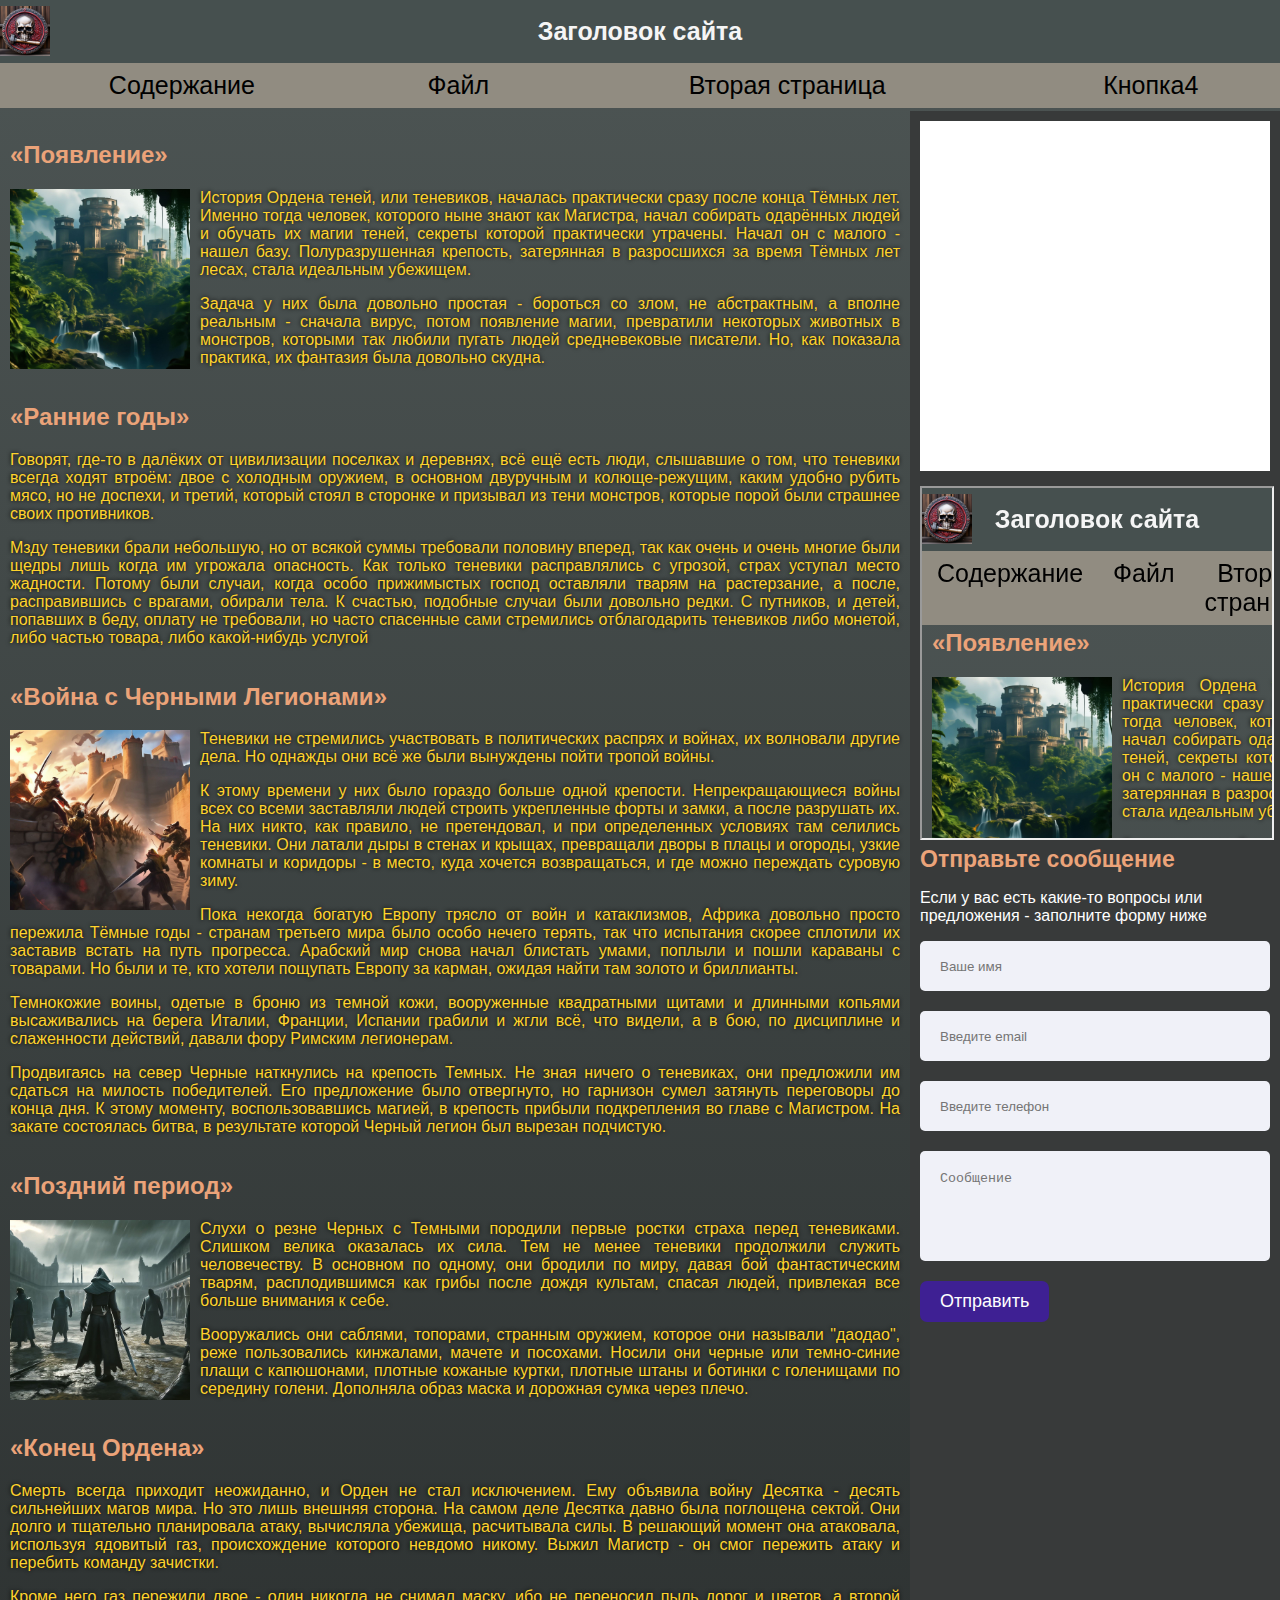
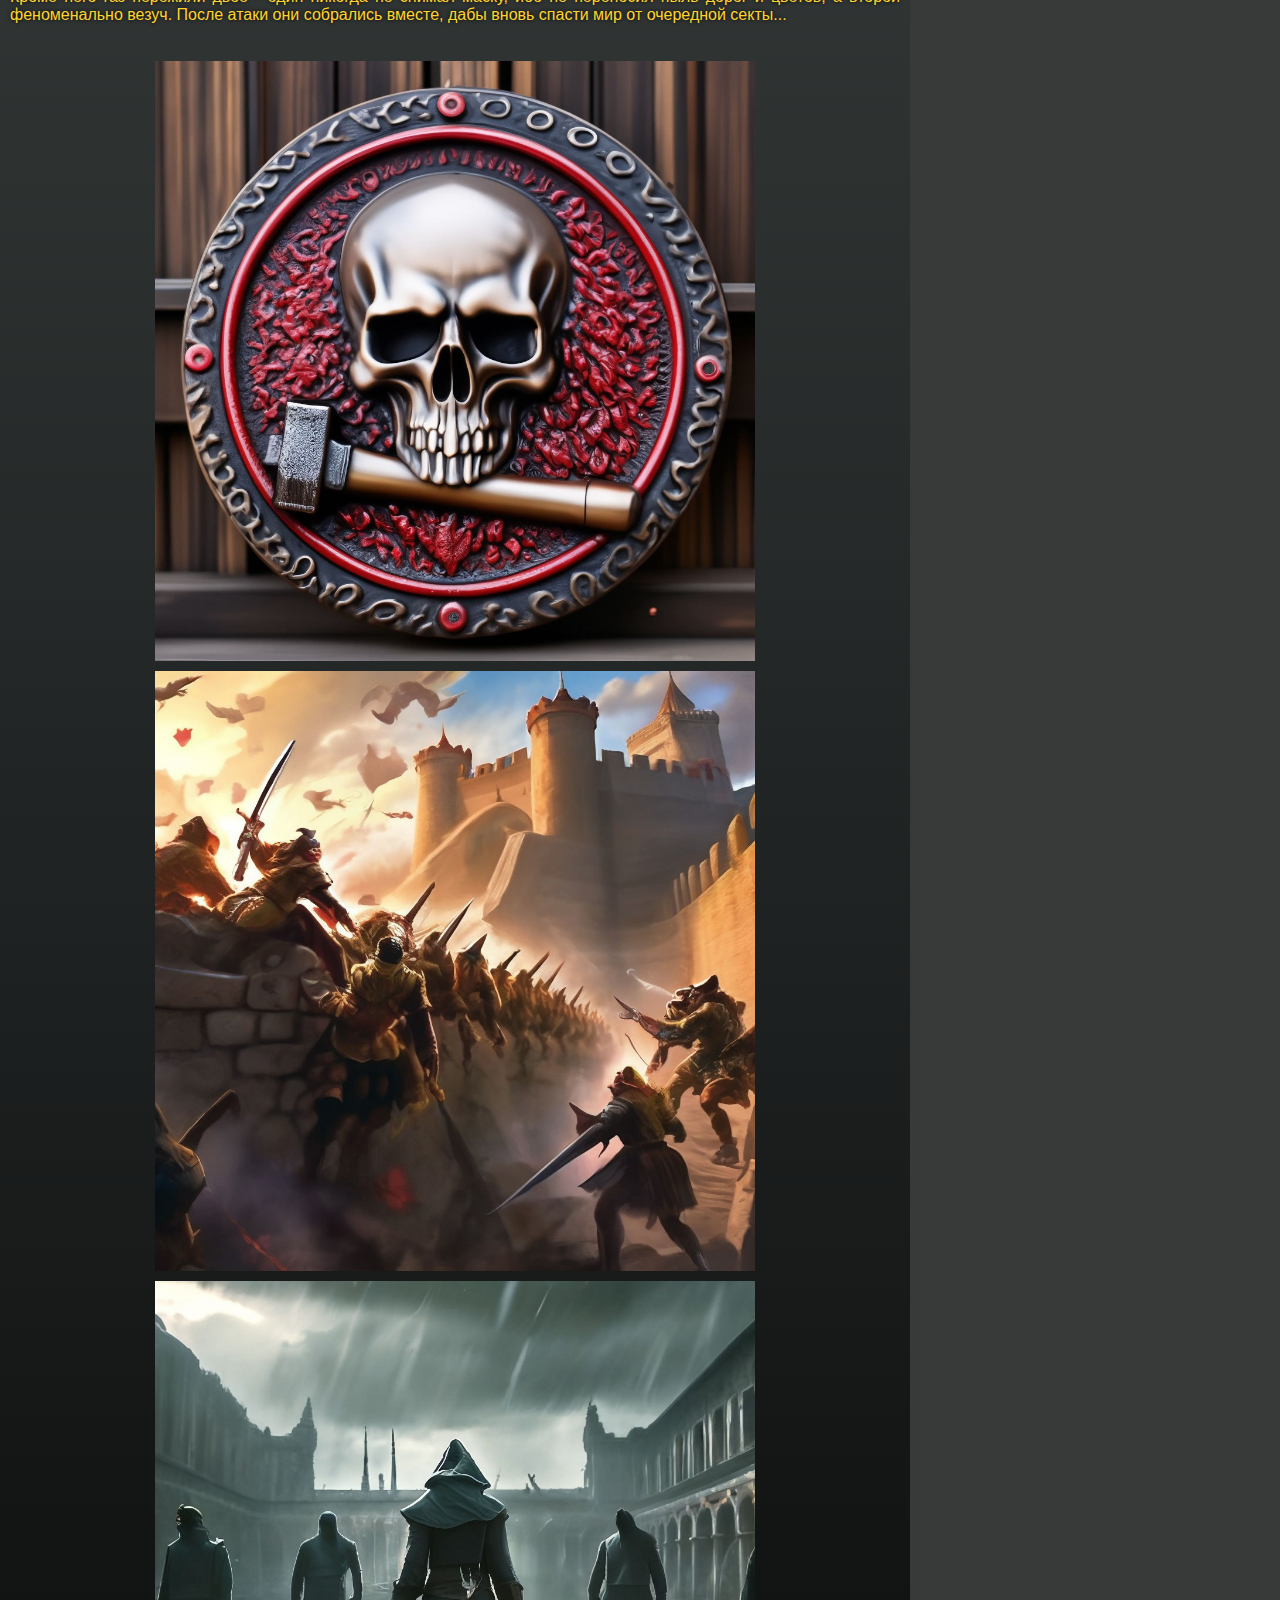
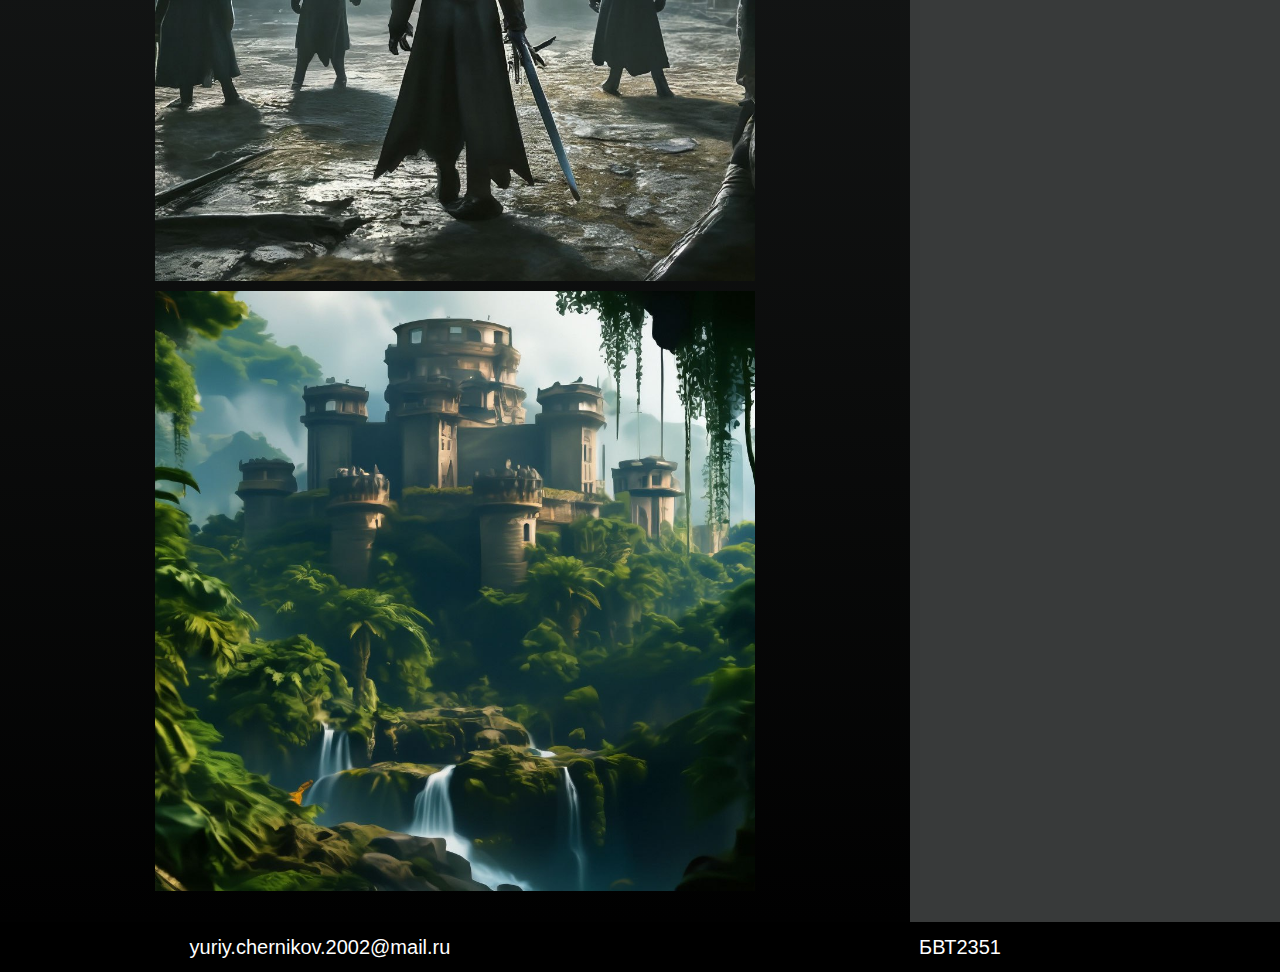
<file: Main_page/index.html>
<!DOCTYPE html>
<html lang="ru">
    <head>
        <meta charset="UTF-8">
        <meta http-equiv="X-UA-Compatible" content="IE=edge">
        <meta name="viewport" content="width=device-width, initial-scale=1.0">
        <title> Main page </title>
        <link rel="stylesheet" type="text/css" href="./Head.css">
        <link rel="stylesheet" type="text/css" href="./Body.css">
        <link rel="stylesheet" type="text/css" href="./Footer.css">
        <link rel="icon" type="image/x-icon" href="./favicon.ico">
    </head>

    
    <body class="body">
        <!-- <div class="wrapper"> -->
            <header class="header">
                <div>
                    <img src="./Logo.jpg" alt="Иконка сайта" height="50px">
                    <h1>
                        Заголовок сайта
                    </h1>
                </div>
                <nav class="menu">
                    <ul>
                    <li class="list"><a>Содержание</a>
                        <ul class="sub-menu">
                            <li class="sub-menu__item"><a href="#01">Появление</a></li>
                            <li class="sub-menu__item"><a href="#02">Ранние годы</a></li>
                            <li class="sub-menu__item"><a href="#03">Война с Черными Легионами</a></li>
                            <li class="sub-menu__item"><a href="#04">Поздний период</a></li>
                            <li class="sub-menu__item"><a href="#05">Конец Ордена</a></li>
                        </ul>
                    </li>
                    <li><a href="./Проверка.txt" download>Файл</a></li>
                    <li><a href="./secondpage.html">Вторая страница</a></li>
                    <li><a href="#">Кнопка4</a></li>
                    </ul>
                </nav>
            </header>
            <main>
                <div class="div_text">
                    <div>
                        <h2 id="01">Появление</h2>
                        <img src="./Castle.jpg">
                        <p class="p_1">История Ордена теней, или теневиков, началась практически сразу после конца Тёмных лет. Именно тогда человек, которого ныне знают как Магистра, начал собирать одарённых людей и обучать их магии теней, секреты которой практически утрачены. Начал он с малого - нашел базу. Полуразрушенная крепость, затерянная в разросшихся за время Тёмных лет лесах, стала идеальным убежищем.</p>
                        <p class="p_1">Задача у них была довольно простая - бороться со злом, не абстрактным, а вполне реальным - сначала вирус, потом появление магии, превратили некоторых животных в монстров, которыми так любили пугать людей средневековые писатели. Но, как показала практика, их фантазия была довольно скудна.</p>
                    </div>
                    <div>
                        <h2 id="02">Ранние годы</h2>
                        <p class="p_1">Говорят, где-то в далёких от цивилизации поселках и деревнях, всё ещё есть люди, слышавшие о том, что теневики всегда ходят втроём: двое с холодным оружием, в основном двуручным и колюще-режущим, каким удобно рубить мясо, но не доспехи, и третий, который стоял в сторонке и призывал из тени монстров, которые порой были страшнее своих противников.</p>
                        <p class="p_1">Мзду теневики брали небольшую, но от всякой суммы требовали половину вперед, так как очень и очень многие были щедры лишь когда им угрожала опасность. Как только теневики расправлялись с угрозой, страх уступал место жадности. Потому были случаи, когда особо прижимыстых господ оставляли тварям на растерзание, а после, расправившись с врагами, обирали тела. К счастью, подобные случаи были довольно редки. С путников, и детей, попавших в беду, оплату не требовали, но часто спасенные сами стремились отблагодарить теневиков либо монетой, либо частью товара, либо какой-нибудь услугой</p>
                    </div>
                    <div>
                        <h2 id="03">Война с Черными Легионами</h2>
                        <img src="./Attack.jpg">
                        <p class="p_1">Теневики не стремились участвовать в политических распрях и войнах, их волновали другие дела. Но однажды они всё же были вынуждены пойти тропой войны.</p>
                        <p class="p_1">К этому времени у них было гораздо больше одной крепости. Непрекращающиеся войны всех со всеми заставляли людей строить укрепленные форты и замки, а после разрушать их. На них никто, как правило, не претендовал, и при определенных условиях там селились теневики. Они латали дыры в стенах и крыщах, превращали дворы в плацы и огороды, узкие комнаты и коридоры - в место, куда хочется возвращаться, и где можно переждать суровую зиму.</p>
                        <p class="p_1">Пока некогда богатую Европу трясло от войн и катаклизмов, Африка довольно просто пережила Тёмные годы - странам третьего мира было особо нечего терять, так что испытания скорее сплотили их заставив встать на путь прогресса. Арабский мир снова начал блистать умами, поплыли и пошли караваны с товарами. Но были и те, кто хотели пощупать Европу за карман, ожидая найти там золото и бриллианты.</p>
                        <p class="p_1">Темнокожие воины, одетые в броню из темной кожи, вооруженные квадратными щитами и длинными копьями высаживались на берега Италии, Франции, Испании грабили и жгли всё, что видели, а в бою, по дисциплине и слаженности действий, давали фору Римским легионерам.</p>
                        <p class="p_1">Продвигаясь на север Черные наткнулись на крепость Темных. Не зная ничего о теневиках, они предложили им сдаться на милость победителей. Его предложение было отвергнуто, но гарнизон сумел затянуть переговоры до конца дня. К этому моменту, воспользовавшись магией, в крепость прибыли подкрепления во главе с Магистром. На закате состоялась битва, в результате которой Черный легион был вырезан подчистую.</p>
                    </div>
                    <div>
                        <h2 id="04">Поздний период</h2>
                        <img src="./Shadows.jpg">
                        <p class="p_1">Слухи о резне Черных с Темными породили первые ростки страха перед теневиками. Слишком велика оказалась их сила. Тем не менее теневики продолжили служить человечеству. В основном по одному, они бродили по миру, давая бой фантастическим тварям, расплодившимся как грибы после дождя культам, спасая людей, привлекая все больше внимания к себе.</p>
                        <p class="p_1">Вооружались они саблями, топорами, странным оружием, которое они называли "даодао", реже пользовались кинжалами, мачете и посохами. Носили они черные или темно-синие плащи с капюшонами, плотные кожаные куртки, плотные штаны и ботинки с голенищами по середину голени. Дополняла образ маска и дорожная сумка через плечо.</p>
                    </div>
                    <div>
                        <h2 id="05">Конец Ордена</h2>
                        <p class="p_1">Смерть всегда приходит неожиданно, и Орден не стал исключением. Ему объявила войну Десятка - десять сильнейших магов мира. Но это лишь внешняя сторона. На самом деле Десятка давно была поглощена сектой. Они долго и тщательно планировала атаку, вычисляла убежища, расчитывала силы. В решающий момент она атаковала, используя ядовитый газ, происхождение которого невдомо никому. Выжил Магистр - он смог пережить атаку и перебить команду зачистки.</p>
                        <p class="p_1"> Кроме него газ пережили двое - один никогда не снимал маску, ибо не переносил пыль дорог и цветов, а второй феноменально везуч. После атаки они собрались вместе, дабы вновь спасти мир от очередной секты...</p>
                    </div>
                    <div class="gallery">
                        <ul class="gallery_ul">
                            <li><img src="./Logo.jpg" alt=""></li>
                            <li><img src="./Attack.jpg" alt=""></li>
                            <li><img src="./Shadows.jpg" alt=""></li>
                            <li><img src="./Castle.jpg" alt=""></li>
                        </ul>
                    </div>
                </div>
                
                <div class="sidebar">
                    <div class="map">
                        <iframe src="https://www.google.com/maps/embed?pb=!1m14!1m12!1m3!1d844.6985052819357!2d32.916349766376094!3d45.36237920529083!2m3!1f0!2f0!3f0!3m2!1i1024!2i768!4f13.1!5e0!3m2!1sru!2sru!4v1701097280335!5m2!1sru!2sru" style="border:0;" allowfullscreen="" loading="lazy" referrerpolicy="no-referrer-when-downgrade"></iframe>
                    </div>
                    <div class="map_site">
                        <iframe src="index.html"></iframe>
                    </div>
                    <div>
                        <div class="form">

                            <!-- Заголовок для формы -->
                            <div class="topic-text">Отправьте сообщение</div>
                  
                            <!-- Какой-то дополнительный текст -->
                            <p>
                              Если у вас есть какие-то вопросы или предложения -
                              заполните форму ниже
                            </p>
                  
                            <!-- Форма обратной связи -->
                            <form action="#">
                  
                              <!-- Каждый input для выравнивания вкладываем в блок input-box -->
                              <div class="input-box">
                                <input type="text" placeholder="Ваше имя" />
                              </div>
                              <div class="input-box">
                                <input type="text" placeholder="Введите email" />
                              </div>
                              <div class="input-box">
                                <input type="text" placeholder="Введите телефон" />
                              </div>
                              <div class="input-box message-box">
                                <textarea placeholder="Сообщение"></textarea>
                              </div>
                              <div class="button">
                                <input type="button" value="Отправить" />
                              </div>
                            </form>
                          </div>
                        </div>
                    </div>
                </div>
            
            </main>
            <footer class="footer">
                    <div>
                        <p>
                            yuriy.chernikov.2002@mail.ru
                        </p>
                    </div>
                    <div>
                        <p>
                            БВТ2351
                        </p>
                    </div>
                </footer>
        <!-- </div> -->
        
    </body>
</html>
</file>
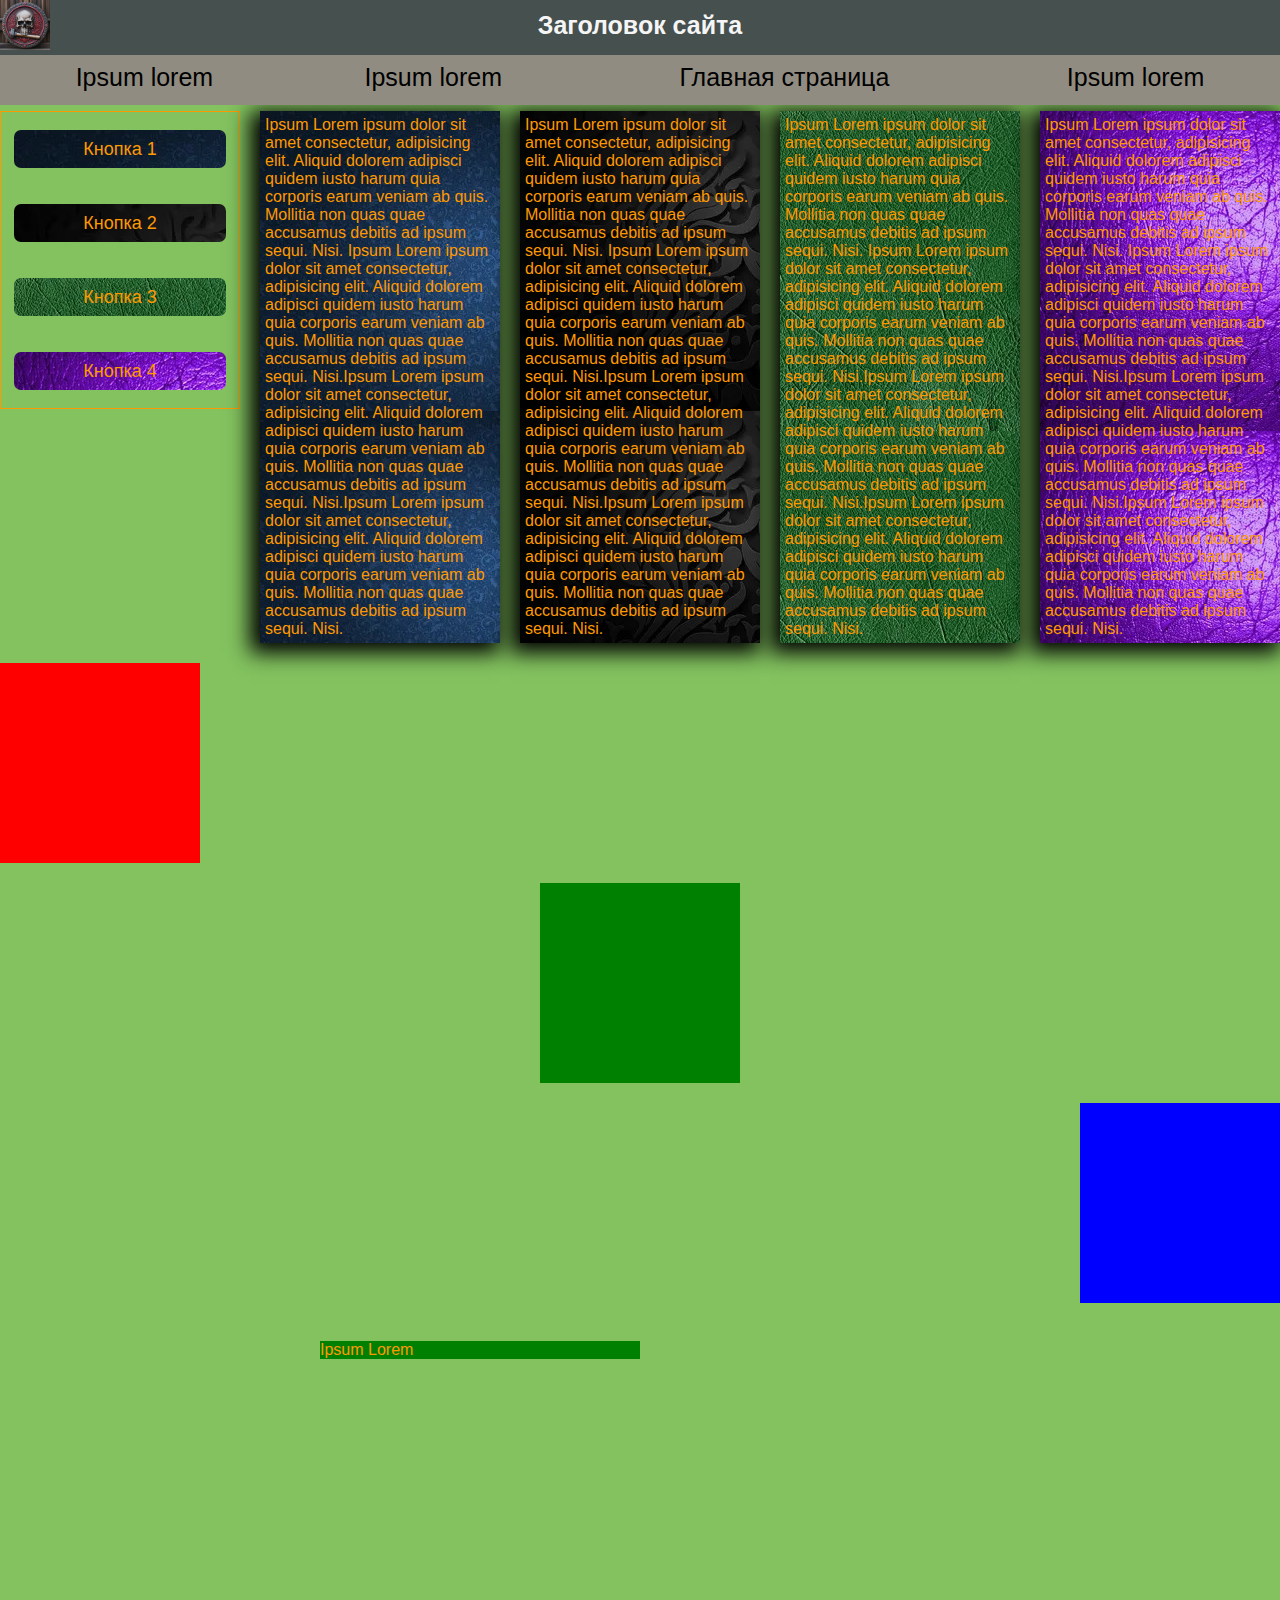
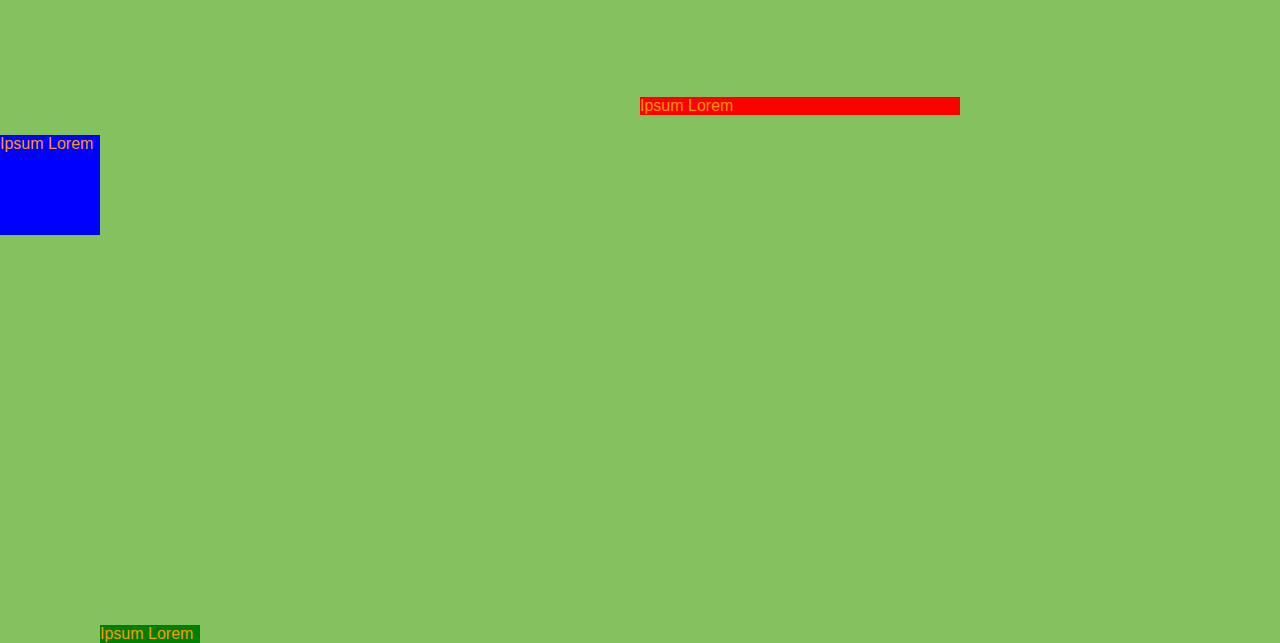
<file: Second_Page/secondpage.html>
<!DOCTYPE html>
<html lang="ru">
    <head>
        <meta charset="UTF-8">
        <meta http-equiv="X-UA-Compatible" content="IE=edge">
        <meta name="viewport" content="width=device-width, initial-scale=1.0">
        <title> Second page </title>
        <link rel="stylesheet" type="text/css" href="./Head.css">
        <link rel="stylesheet" type="text/css" href="./Body.css">
        <link rel="icon" type="image/x-icon" href="./favicon.ico">
    </head>

    <body class="body">
        <header class="header">
            <div>
                <img src="./Logo.jpg" alt="Иконка сайта" height="50px">
                <h1>
                    Заголовок сайта
                </h1>
            </div>
            <nav class="menu">
                <ul>
                <li class="list"><a>Ipsum lorem</a>
                    <ul class="sub-menu">
                        <li class="sub-menu__item"><a href="#01">Ipsum lorem</a></li>
                        <li class="sub-menu__item"><a href="#02">Ipsum lorem</a></li>
                        <li class="sub-menu__item"><a href="#03">Ipsum lorem</a></li>
                        <li class="sub-menu__item"><a href="#04">Ipsum lorem</a></li>
                        <li class="sub-menu__item"><a href="#05">Ipsum lorem</a></li>
                    </ul>
                </li>
                <li><a href="#">Ipsum lorem</a></li>
                <li><a href="/LabRab/Main_page/index.html">Главная страница</a></li>
                <li><a href="#">Ipsum lorem</a></li>
                </ul>
            </nav>
        </header>

        <main>
            <div class="container">
                <div class="box-1">
                    <div class="buttonpanel">
                        <div class="button">
                            <button class="pressbutton" style="background-image: url(i.jpg);"></button>
                            <span class="span">Кнопка 1</span>
                        </div>
                        <div class="button">
                            <button class="pressbutton" style="background-image: url(i-_1_.jpg);"></button>
                            <span class="span">Кнопка 2</span>
                        </div>
                        <div class="button">
                            <button class="pressbutton" style="background-image: url(i-_2_.jpg);"></button>
                            <span class="span">Кнопка 3</span>
                        </div>
                        <div class="button">
                            <button class="pressbutton" style="background-image: url(i\ \(1\).jpg)"></button>
                            <span class="span">Кнопка 4</span>
                        </div>
                    </div>
                </div>
                <div class="box-2" style="background-image: url(i.jpg);">
                    <p>
                        Ipsum Lorem ipsum dolor sit amet consectetur, adipisicing elit. Aliquid dolorem adipisci quidem iusto harum quia corporis earum veniam ab quis. Mollitia non quas quae accusamus debitis ad ipsum sequi. Nisi. Ipsum Lorem ipsum dolor sit amet consectetur, adipisicing elit. Aliquid dolorem adipisci quidem iusto harum quia corporis earum veniam ab quis. Mollitia non quas quae accusamus debitis ad ipsum sequi. Nisi.Ipsum Lorem ipsum dolor sit amet consectetur, adipisicing elit. Aliquid dolorem adipisci quidem iusto harum quia corporis earum veniam ab quis. Mollitia non quas quae accusamus debitis ad ipsum sequi. Nisi.Ipsum Lorem ipsum dolor sit amet consectetur, adipisicing elit. Aliquid dolorem adipisci quidem iusto harum quia corporis earum veniam ab quis. Mollitia non quas quae accusamus debitis ad ipsum sequi. Nisi.
                    </p>
                </div>
                <div class="box-3" style="background-image: url(i-_1_.jpg);">
                    <p>
                        Ipsum Lorem ipsum dolor sit amet consectetur, adipisicing elit. Aliquid dolorem adipisci quidem iusto harum quia corporis earum veniam ab quis. Mollitia non quas quae accusamus debitis ad ipsum sequi. Nisi. Ipsum Lorem ipsum dolor sit amet consectetur, adipisicing elit. Aliquid dolorem adipisci quidem iusto harum quia corporis earum veniam ab quis. Mollitia non quas quae accusamus debitis ad ipsum sequi. Nisi.Ipsum Lorem ipsum dolor sit amet consectetur, adipisicing elit. Aliquid dolorem adipisci quidem iusto harum quia corporis earum veniam ab quis. Mollitia non quas quae accusamus debitis ad ipsum sequi. Nisi.Ipsum Lorem ipsum dolor sit amet consectetur, adipisicing elit. Aliquid dolorem adipisci quidem iusto harum quia corporis earum veniam ab quis. Mollitia non quas quae accusamus debitis ad ipsum sequi. Nisi.
                    </p>
                </div>
                <div class="box-4" style="background-image: url(i-_2_.jpg);">
                    <p>
                        Ipsum Lorem ipsum dolor sit amet consectetur, adipisicing elit. Aliquid dolorem adipisci quidem iusto harum quia corporis earum veniam ab quis. Mollitia non quas quae accusamus debitis ad ipsum sequi. Nisi. Ipsum Lorem ipsum dolor sit amet consectetur, adipisicing elit. Aliquid dolorem adipisci quidem iusto harum quia corporis earum veniam ab quis. Mollitia non quas quae accusamus debitis ad ipsum sequi. Nisi.Ipsum Lorem ipsum dolor sit amet consectetur, adipisicing elit. Aliquid dolorem adipisci quidem iusto harum quia corporis earum veniam ab quis. Mollitia non quas quae accusamus debitis ad ipsum sequi. Nisi.Ipsum Lorem ipsum dolor sit amet consectetur, adipisicing elit. Aliquid dolorem adipisci quidem iusto harum quia corporis earum veniam ab quis. Mollitia non quas quae accusamus debitis ad ipsum sequi. Nisi.
                    </p>
                </div>
                <div class="box-8" style="background-image: url(i\ \(1\).jpg)">
                    <p>
                        Ipsum Lorem ipsum dolor sit amet consectetur, adipisicing elit. Aliquid dolorem adipisci quidem iusto harum quia corporis earum veniam ab quis. Mollitia non quas quae accusamus debitis ad ipsum sequi. Nisi. Ipsum Lorem ipsum dolor sit amet consectetur, adipisicing elit. Aliquid dolorem adipisci quidem iusto harum quia corporis earum veniam ab quis. Mollitia non quas quae accusamus debitis ad ipsum sequi. Nisi.Ipsum Lorem ipsum dolor sit amet consectetur, adipisicing elit. Aliquid dolorem adipisci quidem iusto harum quia corporis earum veniam ab quis. Mollitia non quas quae accusamus debitis ad ipsum sequi. Nisi.Ipsum Lorem ipsum dolor sit amet consectetur, adipisicing elit. Aliquid dolorem adipisci quidem iusto harum quia corporis earum veniam ab quis. Mollitia non quas quae accusamus debitis ad ipsum sequi. Nisi.
                    </p>
                </div>
                <div class="box-5">
                    <div class="box" style="background-color: red;"></div>
                </div>
                <div class="box-6">
                    <div class="box" style="background-color: green;"></div>
                </div>
                <div class="box-7">
                    <div class="box" style="background-color: blue;"></div>
                </div>
                <div class="grid-container1">
                    <div class="grid-item1">
                        <p>
                            Ipsum Lorem
                        </p>
                    </div>
                </div>
                <div class="grid-container2">
                    <div class="grid-item2">
                        <p>
                            Ipsum Lorem
                        </p>
                    </div>
                </div>
                <div class="grid-container3">
                    <div class="grid-item3">
                        <p>
                            Ipsum Lorem
                        </p>
                    </div>
                </div>
                <div class="grid-container4">
                    <div class="grid-item4">
                        <p>
                            Ipsum Lorem
                        </p>
                    </div>
                </div>
            </div>
        </main>
            
        
    </body>
</file>
<file: Main_page/Head.css>
header {
    background: #46504f;
	position: fixed;
	width: 100%;
	z-index: 10;
}

header div {
	display: flex;
	align-items: center;
	padding-right: 50px;
}

header h1 {
	font-size: 25px;
	color: whitesmoke;
	width: 100%;
	text-align: center;
}

.menu {
	width: 100%;
	display: table;
}
.menu ul {
	display: table-row;
	
}
.menu li {
	display: table-cell;
	background: #918c81;
}
.menu ul li:hover, .menu a:hover {
	background: #666;
}
.menu li a {
	display: block;
	padding: 8px 15px;
	color: black;
	text-align: center;
    text-decoration: none;
    font-size: 25px;
}

img:hover {
    opacity: .8;
    cursor: pointer;
}

.list {
	position: relative;
}

ul.sub-menu {
    height: 0;
    position: absolute;
	flex-direction: column;
	padding: 0;
	left: 0;
	right: 0;
	opacity: 0;
	transition: all .1s;
	overflow: hidden;
}

.list:hover > ul.sub-menu {
	height: auto;
	display: flex;
	opacity: 1;
}

.sub-menu__item {
	display: block;
}
</file>
<file: Main_page/Body.css>
body {
    margin: 0;
    display: flex;
    font-family: 'century gothic', sans-serif;
    flex-direction: column;
    justify-content: space-between;
    background: linear-gradient( to bottom, rgb(77, 85, 84), rgb(0, 0, 0)) ;
}

/* .wrapper {
    margin: 0 auto;
    background-image: url(./Shadows.jpg);
    background-repeat: no-repeat;
    background-size: cover;
    background-position: 50%;
    background-attachment: fixed;
} */

.div_text {
    padding: 10px;
    position: relative;
    display: flex;
    flex-wrap: wrap;
    flex-direction: column;
}

main {
    color: #fff;
    display: flex;
    padding-top: 111px;
}

main h2 {
    color: #eba379;
}

main img {
    height: 180px; 
    width: 180px; 
    float: left; 
    margin: 0 10px 0 0;
}

.p_1 {
    text-align: justify;
    color: rgb(255 211 44);
    text-shadow: black 0px 0px 4px;
}

.sidebar {
    float: right;
    width: 360px;
    position: relative;
    background: #383a3a;
    padding: 10px;
}

.map {
    overflow:hidden;
    position:relative; 
    font-size: 0;
}

.map iframe {
    height: 350px;
    width: 350px;
    background-color: #fff;
}

.map_site {
    height: 350px;
    margin: 15px 0 0 0;
}

.map_site iframe {
    width: 100%;
    height: 100%;
    overflow-x: hidden;
}

.form {
    margin-top: 10px;
}

.topic-text {
    font-size: 23px;
    font-weight: 600;
    color: #eba379;
    margin-bottom: 10px;
}

.input-box {
    height: 50px; 
    width: 100%; 
    margin-bottom: 20px;
}

.input-box input,
.input-box textarea {
  height: 100%; /* растягиваем на всю высоту контейнера */
  width: 100%; /* растягиваем на всю ширину */
  border: none; /* убираем внешние края */
  border-radius: 5px; /* скругляем края */
  background: #f0f1f8; /* задаем цвет фона */
  padding: 0 20px; /* отступ справа и слева 20px */
  box-sizing: border-box;
}

.input-box textarea {
    resize: none; /* чтобы нельзя было менять высоту */
    padding: 20px;
}

.message-box {
    min-height: 110px; /* минимальная высота 110px */
}
  
/* Стили для контейнера кнопки */
.button {
    display: inline-block; /* делаем блочно-строчный элемент */
}
  
/* Стили для самой кнопки */

.button input[type="button"] {
    color: #fff;
    font-size: 18px;
    background: #3e2093;
    outline: none;
    border: none;
    padding: 10px 20px;
    border-radius: 7px;
    transition: 0.2s; /* чтобы плавно менялся цвет при наведении (:hover) */
}
  
/* Меняем цвет фона при наведении на кнопку */
.button input[type="button"]:hover {
    background: rgb(0, 0, 207);
}

main h2::before {
    content: "\00ab";
}

main h2::after {
    content: "\00bb";
}

.gallery {
    padding: 0;
    display: flex;
    flex-wrap: wrap;
}

.gallery_ul {
    list-style-type: none;
    display: flex;
    padding: 0;
    flex-wrap: wrap;
    justify-content: center;
}

.gallery_ul img{
    margin: 5px;
    padding: 0;
    width: 600px;
    height: 600px;
}
</file>
<file: Main_page/Footer.css>
footer {
    background-color: black;
    text-decoration: none;
    height: 50px;
    font-size: 0;
}

footer div {
    display: inline-flex; 
    position: relative;
    width: 50%;
    font-size: 20px;
    align-items: center;
    height: 100%;
    justify-content: center;
}

footer p {
    color: #fff;
    margin: 0;
}
</file>
<file: Second_Page/Head.css>
header {
    background: #46504f;
	position: fixed;
	width: 100%;
	z-index: 10;
	display: grid;
	gap: 5px;
	height: auto;
	grid-template-columns: repeat(4, 1fr);
    grid-template-rows: repeat(2, 1fr);
}

header div {
	display: flex;
	align-items: center;
	padding-right: 50px;
	grid-column: 1 / 5;
}

header h1 {
	font-size: 25px;
	color: whitesmoke;
	width: 100%;
	text-align: center;
	grid-column: span 4;
}

.menu {
	width: 100%;
	display: table;
	grid-row: 2;
    grid-column: 1 / 5;
}
.menu ul {
	display: table-row;
	
}
.menu li {
	display: table-cell;
	background: #918c81;
}
.menu ul li:hover, .menu a:hover {
	background: #666;
}
.menu li a {
	display: block;
	padding: 8px 15px;
	color: black;
	text-align: center;
    text-decoration: none;
    font-size: 25px;
}

img:hover {
    opacity: .8;
    cursor: pointer;
}

.list {
	position: relative;
	grid-column: 1;
	grid-row: 2;
}

ul.sub-menu {
    height: 0;
    position: absolute;
	flex-direction: column;
	padding: 0;
	left: 0;
	right: 0;
	opacity: 0;
	transition: all .1s;
	overflow: hidden;
}

.list:hover > ul.sub-menu {
	height: auto;
	display: flex;
	opacity: 1;
}

.sub-menu__item {
	display: block;
}
</file>
<file: Second_Page/Body.css>
* {
    margin: 0;
    padding: 0;
    box-sizing: border-box;
  }

body {
    margin: 0;
    display: flex;
    font-family: 'century gothic', sans-serif;
    flex-direction: column;
    justify-content: space-between;
    background: rgb(131, 194, 95);;
}

main {
    color: #ff9900;
    display: flex;
    flex-direction: column;
    padding-top: 111px;
}

.buttonpanel {
    display: flex;
    flex-direction: column;
    align-items: center;
    box-sizing: border-box;
    border: 1px solid;
    min-width: 240px;
}
/* Стили для контейнера кнопки */
.button {
    display: inline-block; /* делаем блочно-строчный элемент */
    margin: 18px;
    width: 89%;
    position: relative;
}

/* Стили для самой кнопки */

.pressbutton {
    color: rgb(255, 187, 0);
    outline: none;
    border: none;
    padding: 10px 20px;
    border-radius: 7px;
    width: 100%;
    height: 38px;
}

.span {
    position: absolute;
    top: 50%;
    left: 50%;
    transform: translate(-50%, -50%);
    font-size: 18px;
}

.pressbutton:hover {
    opacity: 0.1;
    cursor: pointer;
}
.mainbar {
    display: flex;
}

.infofield {
    width: 25%;
    margin: 10px;
}

.text {
    color: black;
    margin: 0;
}

.container {
    display: grid;
    gap: 20px;
    height: 100vh;
  
    /* ! */
    grid-template-areas:
      "A A A  B B B  C C C  D D D  H H H"
      "A A A  B B B  C C C  D D D  H H H"
      "A A A  B B B  C C C  D D D  H H H"
      "E E E  E E E  E E E  E E E  E E E"
      "F F F  F F F  F F F  F F F  F F F"
      "G G G  G G G  G G G  G G G  G G G"
      "I I I  I I I  I I I  I I I  I I I"
      "J J J  J J J  J J J  J J J  J J J"
      "K K K  K K K  K K K  K K K  K K K"
      "L L L  L L L  L L L  L L L  L L L";
}

.box-1 {
    grid-area: A;
}

.box-2 {
    grid-area: B;
    box-shadow: -5px 5px 20px 5px #000;
    padding: 5px;
}

.box-3 {
    grid-area: C;
    box-shadow: -5px 5px 20px 5px #000;
    padding: 5px;
}

.box-4 {
    grid-area: D;
    box-shadow: -5px 5px 20px 5px #000;
    padding: 5px;
}

.box-5 {
    grid-area: E;
    display: flex;
}

.box-6 {
    grid-area: F;
    display: flex;
    justify-content: center;
}

.box-7 {
    grid-area: G;
    display: flex;
    justify-content: end;
}

.box-8 {
    grid-area: H;
    box-shadow: -5px 5px 20px 5px #000;
    padding: 5px;
}

.box {
    height: 200px;
    width: 200px;
}

.grid-container1 {                  /*Первая "сетка" с использованием функции repeat*/
    grid-area: I;
    display: grid;
    grid-template-columns: repeat(4, 1fr);
    grid-template-rows: repeat(3, 1fr);
}

.grid-container2 {                  /*Вторая "сетка" с использованием функции min-max*/
    grid-area: J;
    display: grid;
    grid-template-columns: minmax(100px, 1fr) minmax(100px, 1fr) minmax(100px, 1fr) minmax(100px, 1fr);
    grid-template-rows: minmax(100px, 1fr) minmax(100px, 1fr) minmax(100px, 1fr);
}

.grid-container3 {                  /*Третья "сетка" с использованием "названий линий"*/
    grid-area: K;
    display: grid;
    grid-template-columns: [sidebar-start] 100px 150px 200px [sidebar-end];
    grid-template-rows: [rowline-start]100px 150px 200px[rowline-end];
    gap: 10px;
}

.grid-container4 {                  /*Пример "сетки", в которой элементы автоматически разместятся по ячейкам*/
    grid-area: L;
    display: grid;
    grid-template-columns: repeat(auto-fill, 100px);
    grid-template-rows: repeat(auto-fit, 50px);
}

.grid-item1 { 
    grid-column: 2;
    grid-row: 2;
    background-color: green;
}

.grid-item2 {
    grid-column: 3;
    grid-row: 4;
    background-color: red;
}

.grid-item3 {
    grid-column: 1;
    grid-row: 1;
    background-color: blue;
}

.grid-item4 {
    grid-column: 2;
    grid-row: 2;
    background-color: green;

}
</file>
